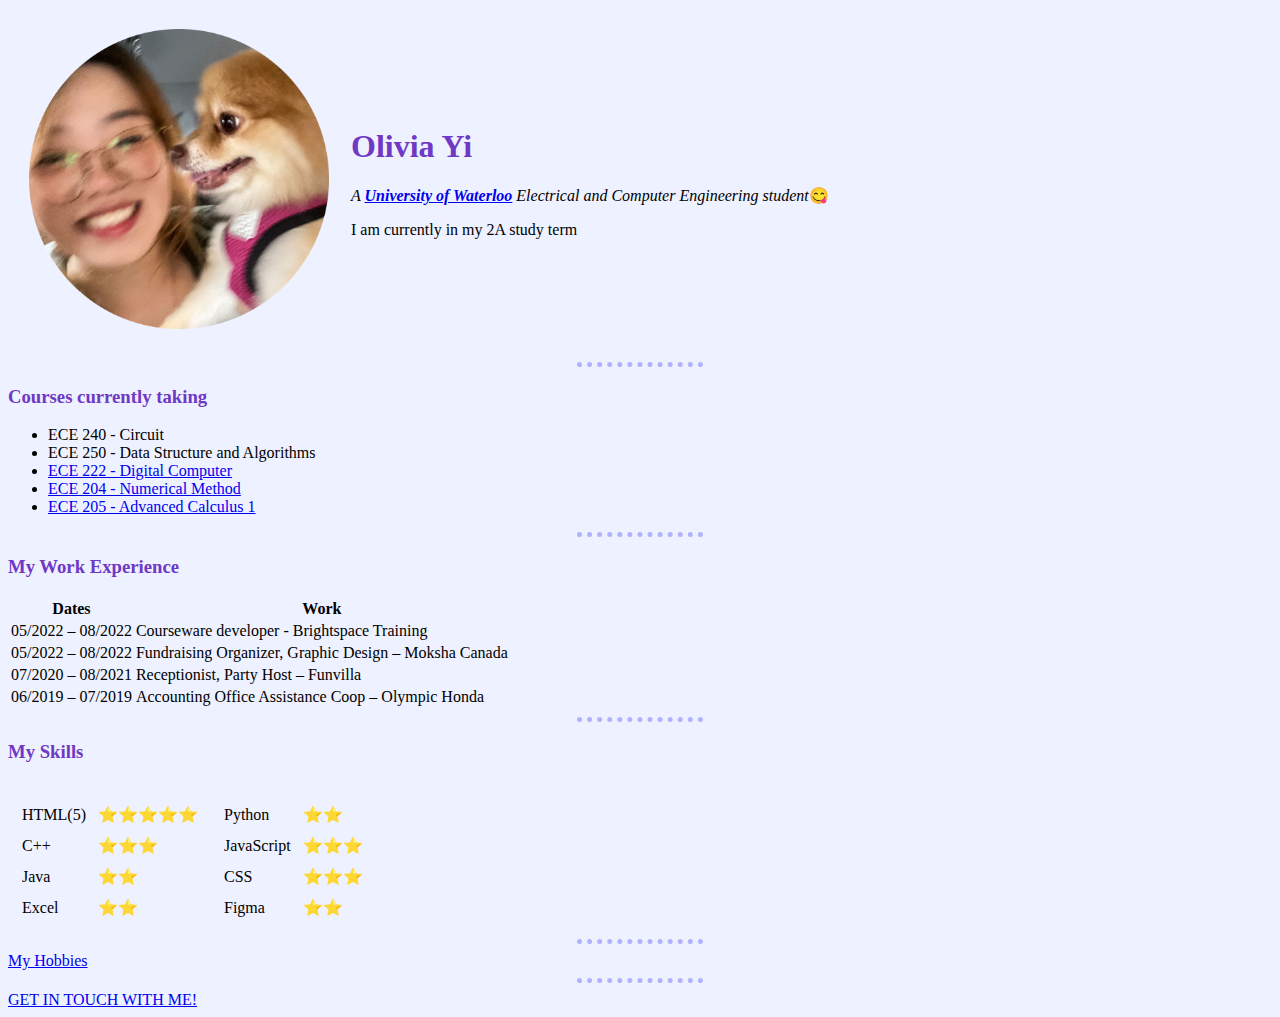
<file: index.html>
<!DOCTYPE html>

<html>

    <head>
        <meta charset="utf-8" />
        <meta http-equiv="X-UA-Compatible" content="IE=edge" />
        <title>Olivia's Personal Site</title>

        <link rel="stylesheet" href="css/styles.css">


        <meta name="description" content="" />
        <meta name="viewport" content="width=device-width, initial-scale=1" />
        <link rel="stylesheet" href="" />
    </head>


    <body>

        <table cellspacing="20">
            <tr>
                <td>
                    <!-- class selector, make more specific styling choices -->
                    <img class= "me" src="images/Oliviawithdog.png.png"" alt=" me with a
                        dog!" width="300" height="300" />
                </td>
                <td>
                    <h1 id="heading">Olivia Yi</h1>
                    <!--use <em>, conveys more informations, cares more about structure rather than just how it looks. <i> simply just styles the text-->
                    <!--use <strong> over <b>, the text is more important rather than just bolding the text. <b> simply just styles the text-->
                    <p>
                        <em>A
                            <strong><a href="https://uwaterloo.ca/">University
                                    of Waterloo</a> </strong>Electrical and
                            Computer Engineering student</em>😋
                    </p>
                    <p>I am currently in my 2A study term</p>
                </td>
            </tr>
        </table>

        <hr>
        <h3>Courses currently taking</h3>
        <ul>
            <li>ECE 240 - Circuit</li>
            <!--enclosed each and every bullet point-->
            <!--can also have a nested bullet point-->
            <li>ECE 250 - Data Structure and Algorithms</li>
            <li><a
                    href="https://ece.uwaterloo.ca/~cgebotys/NEW/ECE222/index.htm">ECE
                    222 - Digital Computer</a></li>
            <li><a
                    href="https://ece.uwaterloo.ca/~dwharder/nm/Lecture_materials/">ECE
                    204 - Numerical Method</a> </li>
            <li><a
                    href="https://sites.google.com/site/emmfis/teaching/math-211-ece-205">ECE
                    205 - Advanced Calculus 1</a> </li>
        </ul>
        <!--an unordered list, bullet point. An ordered case would be 1, 2, 3 or a, b, c-->
        <hr>
        <h3>My Work Experience</h3>
        <table>
            <thead>
                <tr>
                    <th>Dates</th>
                    <th>Work</th>
                </tr>
            </thead>
            <tbody>
                <tr>
                    <td>05/2022 – 08/2022</td>
                    <td>Courseware developer - Brightspace Training</td>
                </tr>
                <tr>
                    <td>05/2022 – 08/2022</td>
                    <td>Fundraising Organizer, Graphic Design – Moksha Canada</td>
                </tr>
                <tr>
                    <td>07/2020 – 08/2021</td>
                    <td>Receptionist, Party Host – Funvilla</td>
                </tr>
                <tr>
                    <td>06/2019 – 07/2019</td>
                    <td>Accounting Office Assistance Coop – Olympic Honda</td>
                </tr>
            </tbody>
        </table>
        <hr>
        <h3>My Skills</h3>
        <table>
            <tr>
                <td>
                    <table cellspacing="10">

                        <tr>
                            <tr>
                                <td>HTML(5)</td>
                                <td>⭐⭐⭐⭐⭐</td>
                            </tr>
                            <tr>
                                <td>C++</td>
                                <td>⭐⭐⭐</td>
                            </tr>
                            <tr>
                                <td>Java</td>
                                <td>⭐⭐</td>
                            </tr>
                            <tr>
                                <td>Excel</td>
                                <td>⭐⭐</td>
                            </tr>

                        </tr>

                    </table>
                </td>


                <td>
                    <table cellspacing="10">

                        <tr>
                            <tr>
                                <td>Python</td>
                                <td>⭐⭐</td>
                            </tr>
                            <tr>
                                <td>JavaScript</td>
                                <td>⭐⭐⭐</td>
                            </tr>
                            <tr>
                                <td>CSS</td>
                                <td>⭐⭐⭐</td>
                            </tr>
                            <tr>
                                <td>Figma</td>
                                <td>⭐⭐</td>
                            </tr>
                        </tr>

                    </table>
                </td>
            </tr>
        </table>
        <hr>

        <a href="hobbies.html">My Hobbies</a>
        <hr>
        <a href="contact.html">GET IN TOUCH WITH ME!</a>

        <script src="" async defer></script>
    </body>

</html>
</file>
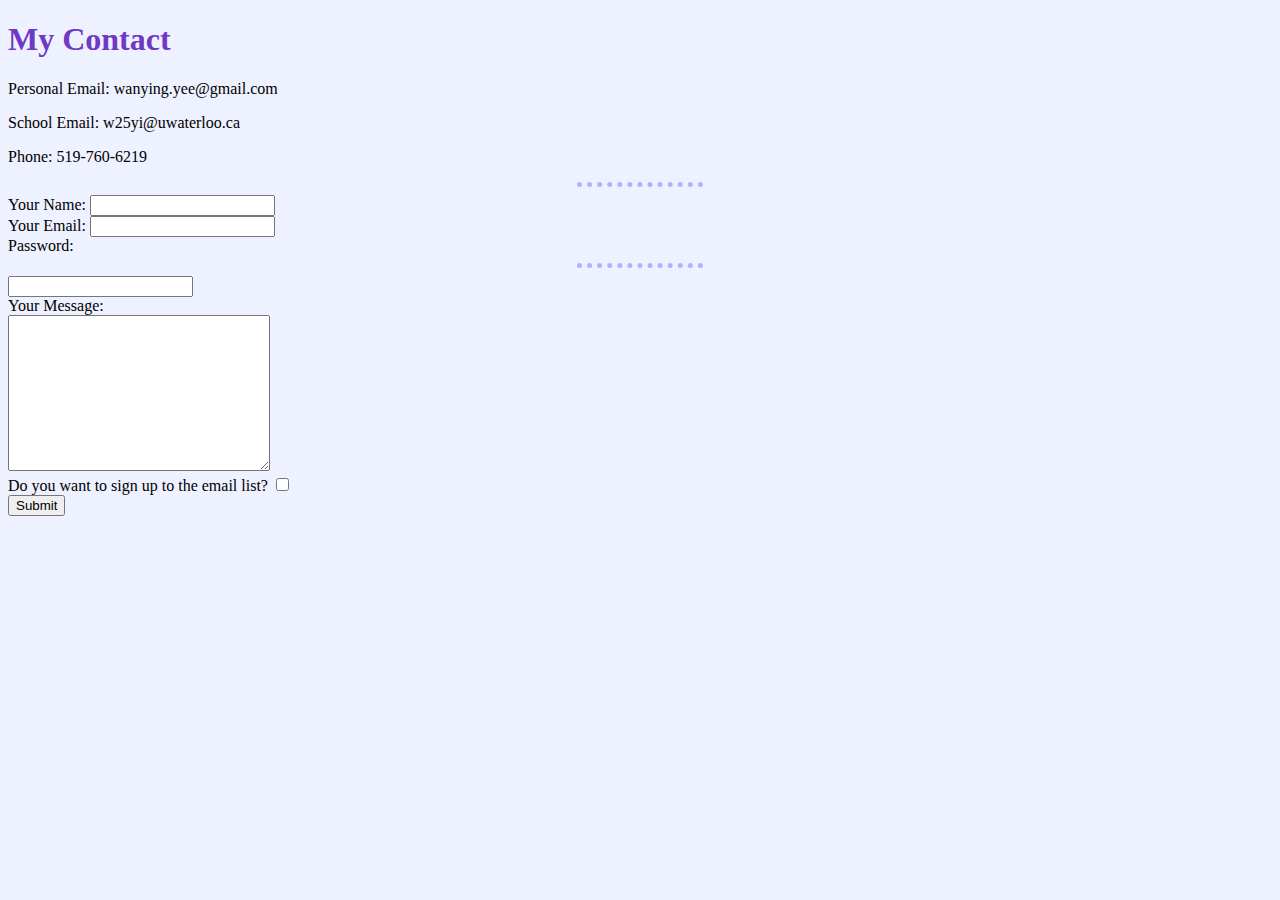
<file: contact.html>
<!DOCTYPE html>

<html>
  <head>
    <meta charset="utf-8" />
    <meta http-equiv="X-UA-Compatible" content="IE=edge" />
    <title>GET IN TOUCH WITH ME!</title>
    <link rel="stylesheet" href="css/styles.css" />

    <meta name="description" content="" />
    <meta name="viewport" content="width=device-width, initial-scale=1" />
    <link rel="stylesheet" href="" />
  </head>
  <body>
    <h1>My Contact</h1>
    <p>Personal Email: wanying.yee@gmail.com</p>
    <p>School Email: w25yi@uwaterloo.ca</p>
    <p>Phone: 519-760-6219</p>

    <hr />
    <form
      action="mailto:wanying.yee@gmail.com"
      method="post"
      enctype="text/plain"
    >
      <!--post means to transfer whatever user types into the input into the email field-->
      <!--text/plain is to make sure we don't have funny signs or letters in the email field-->
      <label for="">Your Name: </label>
      <input type="text" name="yourName" value="" /><br />
      <label for="">Your Email: </label>
      <input type="email" name="yourEmail" value="" /><br />
      <label for="">Password: </label>
      <hr>
      <input type="password" name="yourPassword" value="" /><br />
      <label for="">Your Message:</label><br />
      <textarea name="yourMessage" rows="10" cols="30"></textarea><br />

      <label for="">Do you want to sign up to the email list?</label>
      <input type="checkbox" name="" value="" /><br />
      <input class="submit"type="submit" name="" />
    </form>

    <script src="" async defer></script>
  </body>
</html>
</file>
<file: css/styles.css>
/*******TAG SELECTOR ********/
body {
    background-color: #EEF1FF;
}

hr {
    border-style: none;
    border-top: dotted;
    border-color: #B1B2FF;
    border-width: 5px;
    border-spacing: 2cm;
    height: 0px;
    width: 10%;
}

h1 {
    color: #6F38C5;
}

h3 {
    color: #6F38C5;
}

img:hover {
    background-color: antiquewhite;
}

/******** CLASS SELECTOR *******/
/* can have multiple class, groups related elements that are going to have similar or same style */
/* overwrite the tag selector */
/* more specific */
/* .me{
    background-color: antiquewhite;
} */
.submit:hover {
    background-color: #B1B2FF;
    border-radius: 10%;
    border-color: #B1B2FF;
}


/******** ID SELECTOR *******/
/* can only have 1 single id in the same page, it's unique */
/* overwrite the tag selector*/
/* more specific */
/* #heading{
    color: black;
} */
</file>
